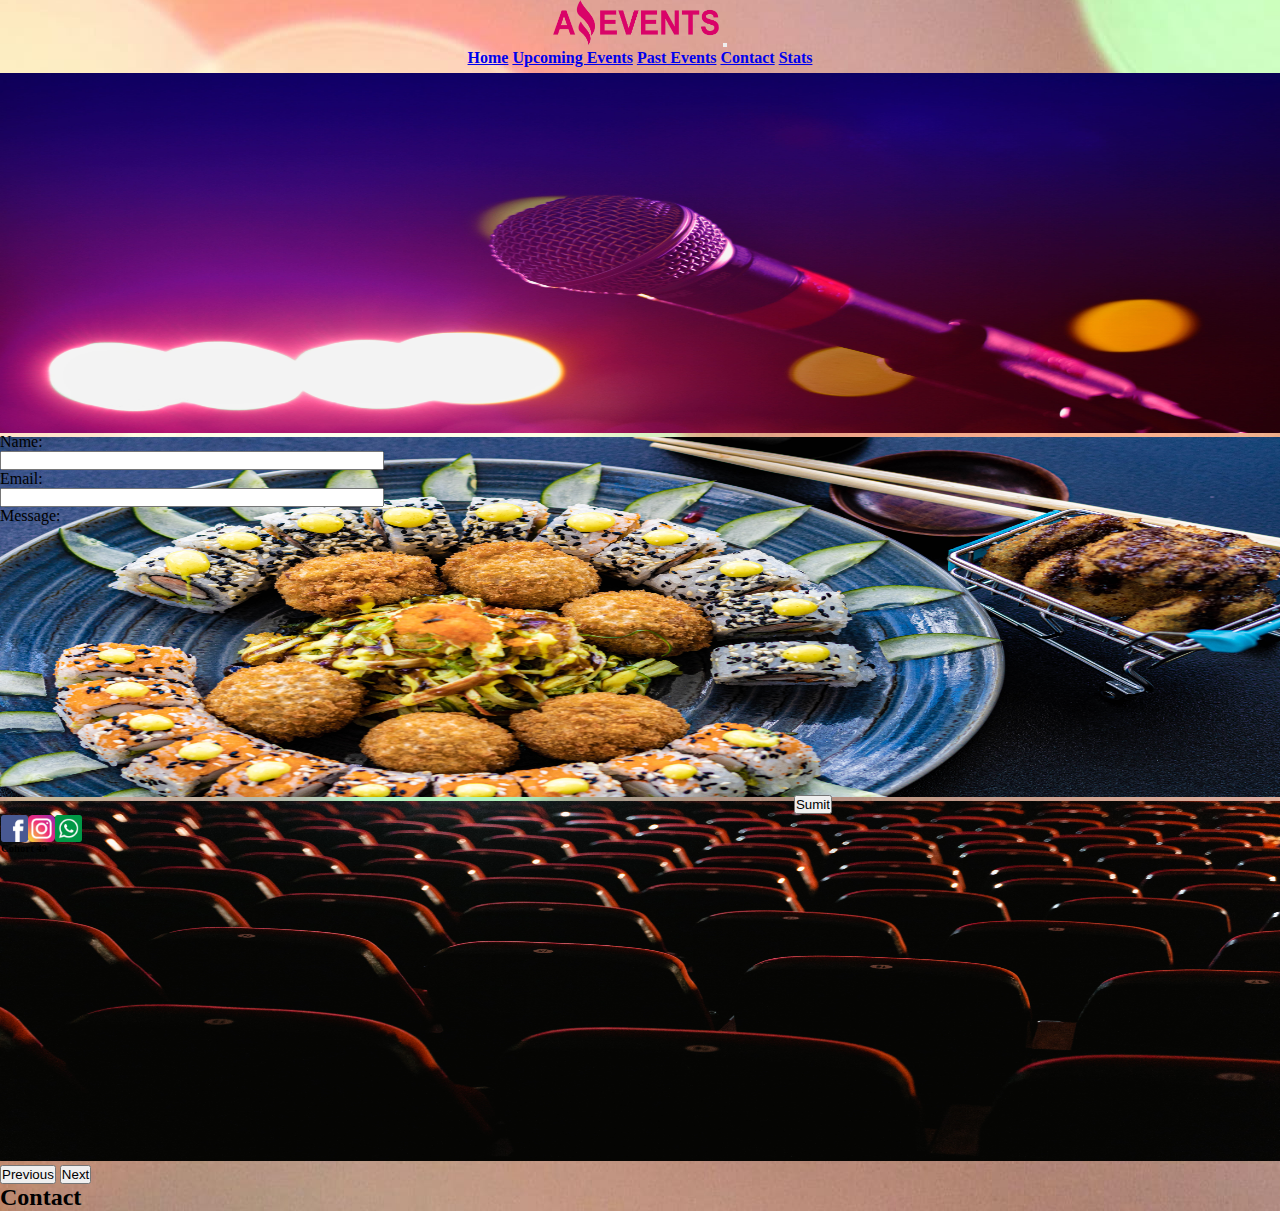
<file: assets/contact/contact.html>
<!DOCTYPE html>
<html lang="en">
<head>
    <meta charset="UTF-8">
    <meta name="viewport" content="width=device-width, initial-scale=1.0">
    <title>Contact</title>
    <link rel="shortcut icon" href="../imgenes/favicon.png" type="image/x-icon">
    <link href="https://cdn.jsdelivr.net/npm/bootstrap@5.3.0/dist/css/bootstrap.min.css" rel="stylesheet"
    integrity="sha384-9ndCyUaIbzAi2FUVXJi0CjmCapSmO7SnpJef0486qhLnuZ2cdeRhO02iuK6FUUVM" crossorigin="anonymous">
    <link rel="stylesheet" href="../Diseño/diseño.css">
</head>
<body class="imagen-fondo">

  <nav class="navbar navbar-expand-lg" id="navegadors">
    <div class="container-fluid d-flex">
        <img src="../imgenes/amazing_brand.png" alt="" class="iconoA">
        <button class="navbar-toggler" type="button" data-bs-toggle="collapse"
            data-bs-target="#navbarNavAltMarkup" aria-controls="navbarNavAltMarkup" aria-expanded="false"
            aria-label="Toggle navigation">
            <span class="navbar-toggler-icon"></span>
        </button>
        <div class="collapse navbar-collapse" id="navbarNavAltMarkup">
            <div class="navbar-nav d-flex w-100 justify-content-around">
                <a class="nav-link active shadow rounded border border-black" aria-current="page"
                    href="../../index.html">Home</a>
                <a class="nav-link shadow rounded border border-black"
                    href="../upcoming-ev/upcoming-events.html">Upcoming Events</a>
                <a class="nav-link shadow rounded border border-black" href="../past-events/past-events.html">Past
                    Events</a>
                <a class="nav-link shadow rounded border border-black"
                    href="#">Contact</a>
                <a class="nav-link shadow rounded border border-black"
                    href="../stats/stats.html">Stats</a>
            </div>
        </div>
    </div>
</nav> 
<div class="carousel-imagenes position-relative">
    <div class="carousel-imagenes">
        <div id="carouselExampleFade" class="carousel slide carousel-fade">
            <div class="carousel-inner">
              <div class="carousel-item active">
                <img src="../imgenes/optional_banner_5.jpg" class="d-block w-100 object-fit-cover" alt="banner-5">
              </div>
              <div class="carousel-item">
                <img src="../imgenes/optional_banner_1.jpg" class="d-block w-100 object-fit-cover" alt="banner-1">
              </div>
              <div class="carousel-item">
                <img src="../imgenes/optional_banner_2.jpg" class="d-block w-100 object-fit-cover" alt="banner-2">
              </div>
            </div>
            <button class="carousel-control-prev" type="button" data-bs-target="#carouselExampleFade" data-bs-slide="prev">
              <span class="carousel-control-prev-icon" aria-hidden="true"></span>
              <span class="visually-hidden">Previous</span>
            </button>
            <button class="carousel-control-next" type="button" data-bs-target="#carouselExampleFade" data-bs-slide="next">
              <span class="carousel-control-next-icon" aria-hidden="true"></span>
              <span class="visually-hidden">Next</span>
            </button>
            <h2 class="position-absolute top-50 start-50 translate-middle z-1">Contact</h2>
          </div>
    </div>
</div>

    <main>
            <form action="" class="d-flex flex-column align-items-center pt-4">
                <div class="formu-contacto">
                    <label for="name">Name:</label>
                    <input type="text" id="name" name="name">
                </div>
                <div class="formu-contacto">
                    <label for="email">Email:</label>
                    <input type="email" id="email" name="Email">
                </div>
                <div class="formu-contacto-m">
                    <label for="message">Message:</label>
                    <input type="text" id="message" name="Message">
                </div>

            </form>
            <div class="boton-">
              <input type="button" value="Sumit">
            </div>
    </main>
    <footer class="d-flex justify-content-between mt-2" id="piefinal">
        <div class="imagen-pie">
            <img src="../imgenes/facebook.png" alt="Facebook">
            <img src="../imgenes/instagram.png" alt="Instagram">
            <img src="../imgenes/whatsapp.png" alt="whatsapp">
        </div>
        <h6 class="fs-6">Cohort 49</h6>
    </footer>
    <script src="https://cdn.jsdelivr.net/npm/bootstrap@5.3.0/dist/js/bootstrap.bundle.min.js"
    integrity="sha384-geWF76RCwLtnZ8qwWowPQNguL3RmwHVBC9FhGdlKrxdiJJigb/j/68SIy3Te4Bkz"
    crossorigin="anonymous"></script>
</body>
</html>
</file>
<file: assets/Diseño/diseño.css>
*{
    margin: 0;
    padding: 0;
    box-sizing: border-box;
}
body{
    background-image: url(../imgenes/optional_banner_4.jpg);
    background-position: center;
}
#navegadors{
    text-align: center;
    font-weight: 800;
}
#navegadors.navegadores:hover{
    font-family: Arial, Helvetica, sans-serif;
    font-weight: 200;
    background-color: #52034b;
}
.page {
    min-height: 100vh;
    display: flex;
    flex-direction: column;
    justify-content: center;
}
.iconoA{
    width: 13vw;
    height: 5vh;
}
.navegadores{
    text-decoration: none !important;
    border: solid #52034b 3px ;
    border-radius: 10%;
    color:  rgb(12, 1, 2);
    font-weight: 700;
    -webkit-backdrop-filter: blur(400px);
    backdrop-filter: blur(400px);
    gap: 5%
}
.navegadores:hover{
    background: #afd7ce;;
    color: red;
}
.contenedor img{
    display: flex;
    flex-wrap: wrap;
    object-fit: contain;
    width: 20vw;
    height: 20vh;
    border-radius: 70%;
}
.contenedor{
    width: 20vw;
background: rgba(255, 255, 255, 0.47);
border-radius: 16px;
box-shadow: 0 4px 30px rgba(0, 0, 0, 0.1);
backdrop-filter: blur(7.8px);
-webkit-backdrop-filter: blur(7.8px);
border: 1px solid rgba(255, 255, 255, 0.37);
    border-style: outset;
    border-color: rgb(233, 161, 217);
    border-width: 5px;
    border-radius: 10%;
}
.contenedor h2{
    font-family: 'Honest Maria', sans-serif !important;
    font-size: 50px !important;
}
.precios-y-details{
    display: flex;
    justify-content: center;
    gap: 20%;
}
.precios-y-details a{
    color: #0a0101;
    font-weight: 600;
    background-color: #f3a59e;
    border: solid #fa8072 2px;
    text-decoration: none;
    margin-bottom: 2%;
}
#piefinal{
    width: 100vw;
    border: solid rgb(241, 162, 162) 1px;
}
.imagen-pie{
    display: flex;
    width: 3vw;
    height: 3vh;
}
.carousel-imagenes{
    margin-top: 0.5%;
    height: 40vh;
    width: 100%;
}
.carousel-imagenes img{
    height: 40vh;
    width: 100%;
}
.formu-contacto{
    display: flex;
    flex-direction: column;
}
.formu-contacto-m input{
    display: flex;
    flex-direction: column;
    height: 30vh;
    width: 30vw;
}
.formu-contacto input{
    width: 30vw;
}
.boton-{
    width: 65vw;
    display: flex;
    justify-content: flex-end;
}
.tabla{
    width: 80vw;
    margin-top: 3% !important;
    margin-left: 10% !important;
}
.tabla th, td{
    border: solid black 2px;
    border-collapse: collapse;
}
#headt{
    font-weight: 800!important;
}
.detalle{
    margin-left: 35%;
    padding: 0!important;
    width: 100% !important;
}

.detalle-image{
    width: 10vw;
}

@media only screen and (min-width: 320px) and (max-width: 767px){
    #navegadors{
        text-align: center;
        display: flex !important;
        justify-content: center !important;
    }
    .iconoA{
        width: 20vw;
    }
    .tarjetas{
        display: flex;
        flex-direction: column;
        align-items: center;
    }
    .contenedor{
        width: 50vw;
    }
    .contenedor img{
        padding-left: 3%;
        width: 95%;
        border-radius: 50%;
    }
    .items-form{
        margin-left:0;
        padding: 0;
    }
    .eleccion{
        padding: 0 !important;
        margin: 0 !important;
    }
    .tabla{
        margin-left: 3% !important;
    }
    .detalle{
        margin: 0 !important;
        padding: 0!important;
        width: 100% !important;
    }
    #formul{
        display: flex !important;
        flex-direction: column !important;
    }
}
@media only screen and (min-width: 768px) and (max-width: 1023px){
    .tabla{
        margin-left: 5% !important;
    }
    #formul{
        display: flex !important;
        flex-direction: column !important;
        align-items: center;
    }
    .detalle{
        margin: 0 !important;
        padding: 0!important;
        width: 100% !important;
    }
    .detalles img{
        margin-left: 20%;
    }

}
</file>
